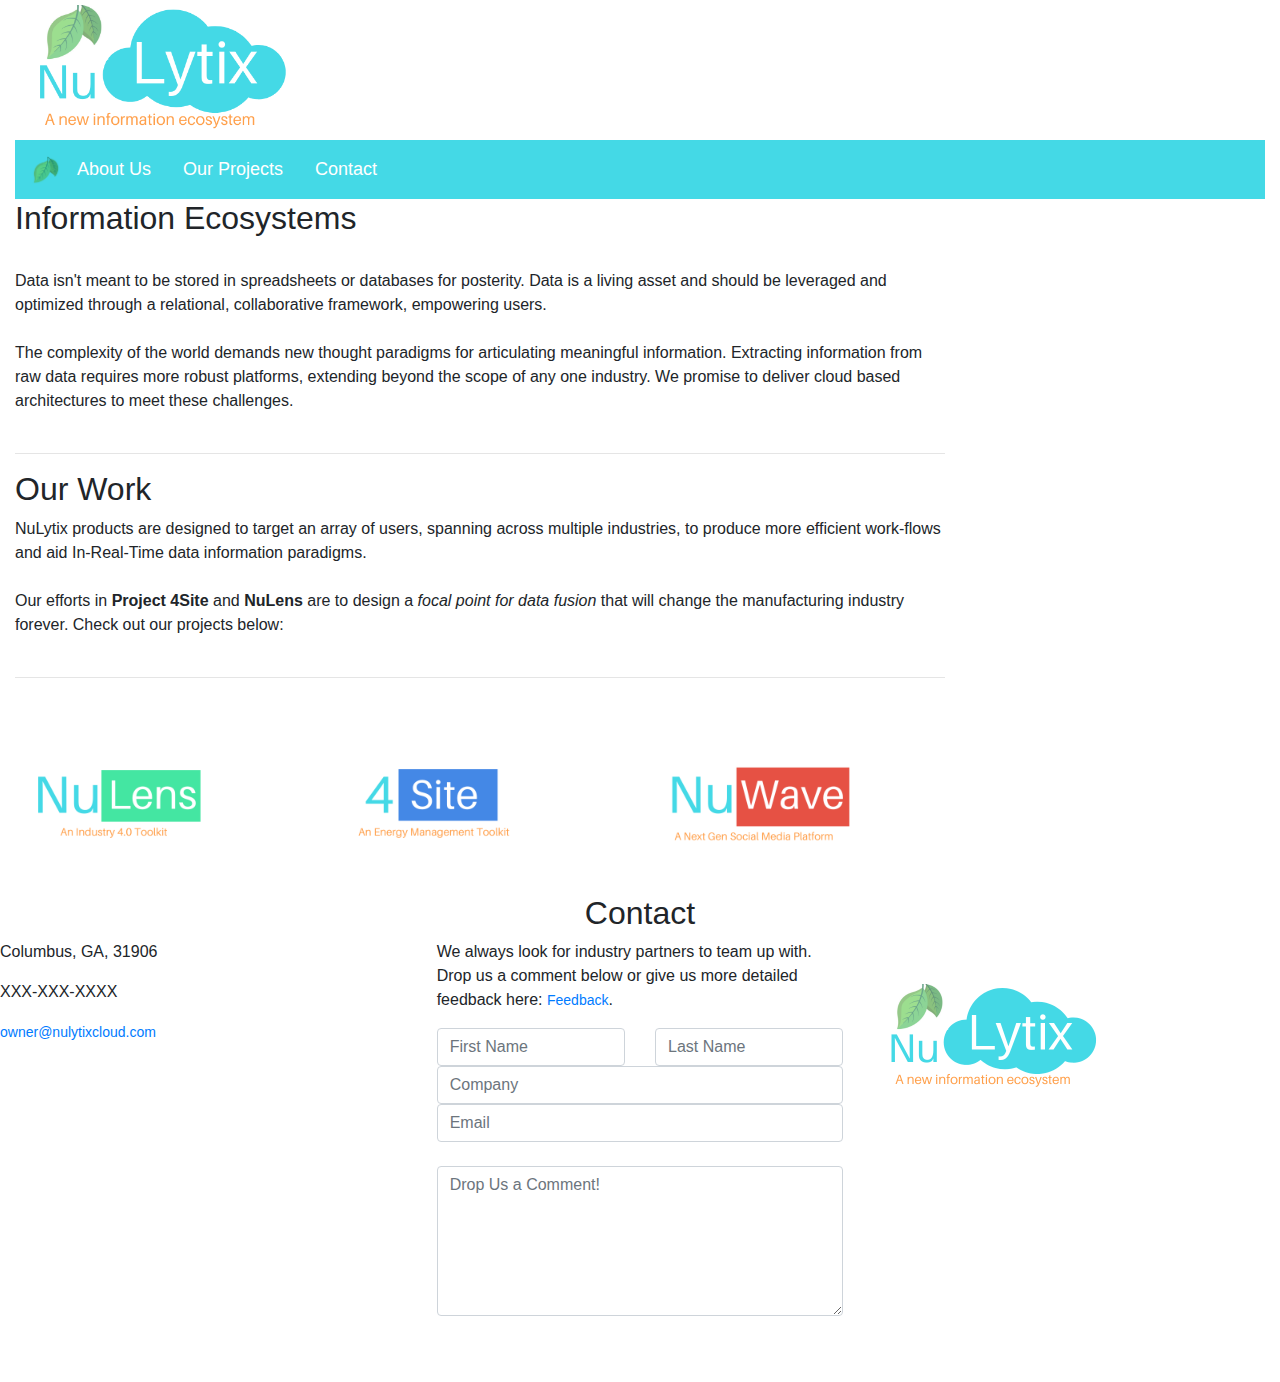
<file: index.html>
<!-- NuLytix Home Page-->
<!-- This one's for you, Dr. E. Rest In Peace, Feb. 10, 2021. You were my mentor and showed me how much I don't know, but you at least inspired me. -</3-> -->

<!DOCTYPE html>
<html lang = "en-US">

<head>
	<title >NuLytix: A New Cloud-Based Data Ecosystem is Here</title>
	<meta charset="ISO-8859-1" name="viewport" content="width=device-width, initial-scale=1">
	<link rel="icon" href="./imgs/Leaf_Lytix.png" type="image x-icon">
	<link rel="stylesheet" href="https://maxcdn.bootstrapcdn.com/bootstrap/4.5.2/css/bootstrap.min.css"/>
	<link rel="stylesheet" href="./FormatFiles/css/masterformatter.css">
	<script src="https://ajax.googleapis.com/ajax/libs/jquery/3.5.1/jquery.min.js"></script>
	<script src="https://cdnjs.cloudflare.com/ajax/libs/popper.js/1.16.0/umd/popper.min.js"></script>
	<script src="https://maxcdn.bootstrapcdn.com/bootstrap/4.5.2/js/bootstrap.min.js"></script>
	<script type="text/javascript" src="./FormatFiles/js/webtemplates.js"></script>
</head>

<header>
	<div id="top_header">
		<!-- Container -->
			<!-- Row -->
	</div>
</header>

<body>
	<div id="top_banner">
		<!-- Container -->
			<!-- Row -->
	</div>
	<div class="fluid-container">
		<div class="col-lg-1" id="#left-sideNav">
			<!-- Container -->
				<!-- Row -->
		</div>
	</div>
		
	<div class="container-fluid">
		<div class="row">
			<div class="col-lg-9 content text-left">
				<h2>Information Ecosystems</h2><br>
					<p>
					 Data isn't meant to be stored in spreadsheets or databases for posterity.
					 Data is a living asset and should be leveraged and optimized through a relational,
					 collaborative framework, empowering users.<br><br>
					 
					 The complexity of the world demands new thought paradigms for articulating meaningful information.
					 Extracting information from raw data requires more robust platforms, extending beyond the scope of 
					 any one industry. We promise to deliver cloud based architectures to meet these challenges.<br><br>
					</p>
					
				<hr>
		
				<h2>Our Work</h2>
					<p>
						NuLytix products are designed to target an array of users, spanning across multiple industries, 
						to produce more efficient work-flows and aid In-Real-Time data information paradigms.<br><br>
						
						Our efforts in <b>Project 4Site</b> and <b>NuLens</b> are to design a <i>focal point for data fusion</i> that will 
						change the manufacturing industry forever. Check out our projects below:<br><br>
					</p>
				<hr>
				<div class="row content">
					<div class="col"><a target="_blank" href="./projects_nulens.html">
							<img alt="Learn About Project NuLens" src="./imgs/NuLens.png" width="200" height="200"></a></div>
					<div class="col"><a target="_blank" href="./projects_4site.html">
							<img alt="Learn About Project 4Site" src="./imgs/4Site.png" width="200" height="200"></a></div>
					<div class="col"><a target="_blank" href="./projects_nuwave.html">
							<img alt="Learn about Project NuWave" src="./imgs/NuWave.png" width ="200" height="200"></a></div>
				</div>
			</div>
			<hr>
			
			<div class="col-lg-2" id="#right-sideNav">
				<!-- *** TO BE REPLACED BY WORKING sidenavDefinition() METHOD *** -->
				<!-- Container -->
			</div>
		</div>
	</div>

		<!--** Start Bottom Banner Definition **-->
	<div id="bottom_banner">
	</div>
	
	<script>loadStaticContent();</script>
</body>


<footer>
</footer>

</html>
</file>
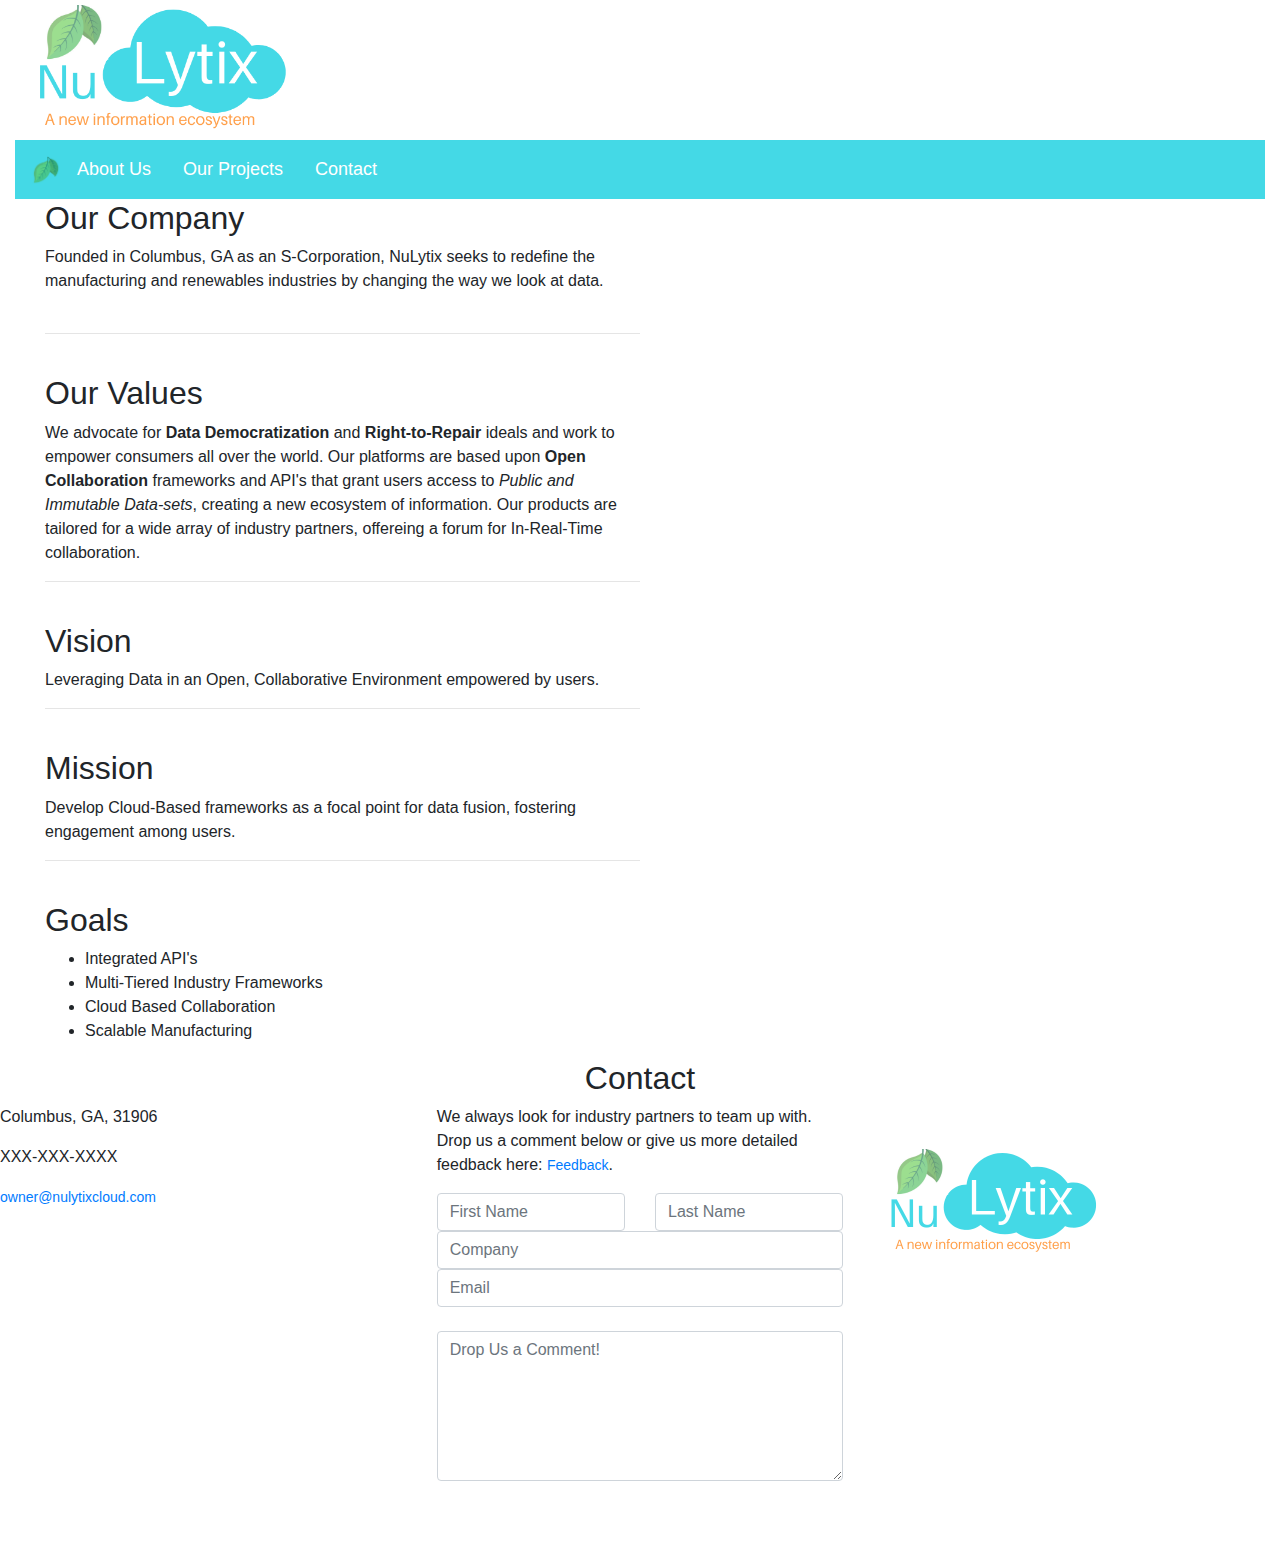
<file: about_company.html>
<!-- NuLytix About-Company Page-->

<!DOCTYPE html>
<html lang = "en-US">

<head>
	<title >NuLytix: Your New Data Ecosystem on the Cloud is Here</title>
	<meta charset="ISO-8859-1" name="viewport" content="width=device-width, initial-scale=1">
	<link rel="icon" href="./imgs/Leaf_Lytix.png" type="image x-icon">
	<link rel="stylesheet" href="https://maxcdn.bootstrapcdn.com/bootstrap/4.5.2/css/bootstrap.min.css"/>
	<link rel="stylesheet" href="./FormatFiles/css/masterformatter.css">
	<script src="https://ajax.googleapis.com/ajax/libs/jquery/3.5.1/jquery.min.js"></script>
	<script src="https://cdnjs.cloudflare.com/ajax/libs/popper.js/1.16.0/umd/popper.min.js"></script>
	<script src="https://maxcdn.bootstrapcdn.com/bootstrap/4.5.2/js/bootstrap.min.js"></script>
	<script type="text/javascript" src="./FormatFiles/js/webtemplates.js"></script>
</head>

<header>
	<div id="top_header">
		<!-- Container -->
			<!-- Row -->
	</div>
</header>

<body>
	<div id="top_banner">
		<!-- Container -->
			<!-- Row -->
	</div>
	
	<div id="#left-sideNav">
		<!-- Container -->
			<!-- Row -->
	</div>

	<div class="container-fluid">
		<div class="row">
			<!-- *** TO BE REPLACED BY WORKING sidenavDefinition() METHOD *** -->
			<div class="text-center content">
				<div class="col-md-1 content sidenav">
				</div>
			</div>
				
			<div class="col content left-text;">
				<h2>Our Company</h2>
					<p>
						Founded in Columbus, GA as an S-Corporation, NuLytix seeks to redefine the manufacturing and renewables industries
						by changing the way we look at data.<br><br>
					</p>
				<hr><br>
				
				<h2>Our Values</h2>
					<p>
						We  advocate for <b>Data Democratization</b> and <b>Right-to-Repair</b> ideals and work to empower consumers all over the world. Our
						platforms are based upon <b>Open Collaboration</b> frameworks and API's that grant users access to <i>Public and Immutable Data-sets</i>, 
						creating a new ecosystem of information.
							
						Our products are tailored for a wide array of industry partners, offereing a forum for In-Real-Time collaboration.
					</p>
				<hr><br>
				
				<h2>Vision</h2>
					<p>
						Leveraging Data in an Open, Collaborative Environment empowered by users.	
					</p>
				<hr><br>
				
				<h2>Mission</h2>
					<p>
						Develop Cloud-Based frameworks as a focal point for data fusion, fostering engagement among users.
					</p>	
				<hr><br>
				
				<h2>Goals</h2>
					<ul>
						<li>Integrated API's</li>
						<li>Multi-Tiered Industry Frameworks</li>
						<li>Cloud Based Collaboration</li>
						<li>Scalable Manufacturing</li>
					</ul>
			
			</div>
			
			<div class="col" id="#right-sideNav">
				<!-- Container -->
			</div>
		</div>
	</div>

	<div id="bottom_banner">
		<!-- Container -->
		<!-- Row -->
	</div>
	
	<script>loadStaticContent();</script>
</body>

<footer>
</footer>

</html>
</file>
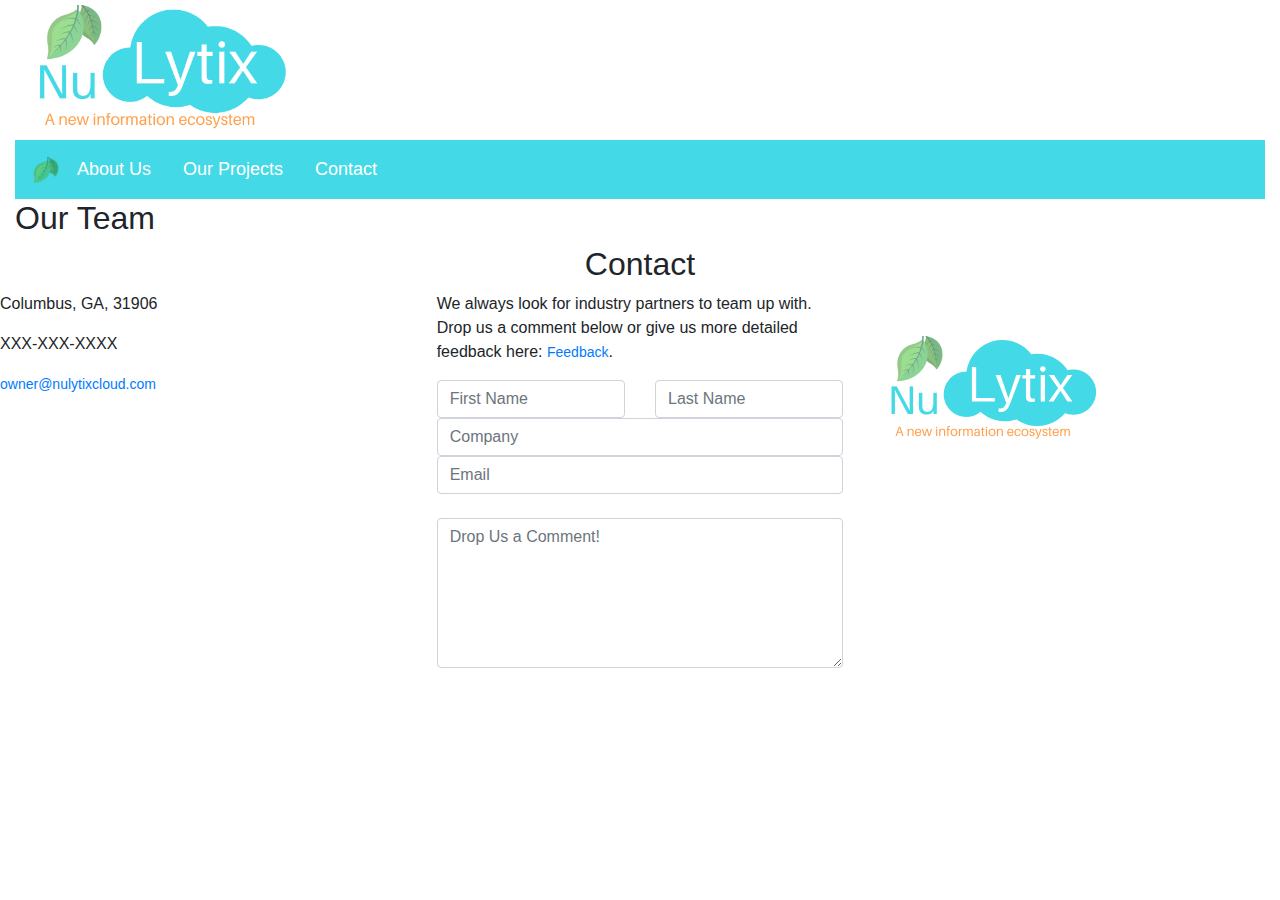
<file: about_progress.html>
<!-- NuLytix Timeblogger and Progress Map -->

<!DOCTYPE html>
<html lang = "en-US">

<head>
	<title >NuLytix: Your New Data Ecosystem on the Cloud is Here</title>
	<meta charset="ISO-8859-1" name="viewport" content="width=device-width, initial-scale=1">
	<link rel="icon" href="./imgs/Leaf_Lytix.png" type="image x-icon">
	<link rel="stylesheet" href="https://maxcdn.bootstrapcdn.com/bootstrap/4.5.2/css/bootstrap.min.css"/>
	<link rel="stylesheet" href="./FormatFiles/css/masterformatter.css">
	<script src="https://ajax.googleapis.com/ajax/libs/jquery/3.5.1/jquery.min.js"></script>
	<script src="https://cdnjs.cloudflare.com/ajax/libs/popper.js/1.16.0/umd/popper.min.js"></script>
	<script src="https://maxcdn.bootstrapcdn.com/bootstrap/4.5.2/js/bootstrap.min.js"></script>
	<script type="text/javascript" src="./FormatFiles/js/webtemplates.js"></script>
</head>

<header>
	<div id="top_header">
		<!-- Container -->
			<!-- Row -->
	</div>
</header>

<body>
	<div id="top_banner">
		<!-- Container -->
			<!-- Row -->
	</div>

	<div id="#left-sideNav">
		<!-- Container -->
			<!-- Row -->
	</div>
		
	<div class="container-fluid">
		<div class="row">
			<div class="col text-left content;">
				<h2>Our Team</h2>
					<!-- Start Here -->
					
			</div>
			
			<div class="col" id="right-sideNav">
				
			</div>
		</div>
	</div>
	
	<div id="bottom_banner">
	</div>
	
	<script>loadStaticContent();</script>
</body>

<footer>
</footer>

</html>
</file>
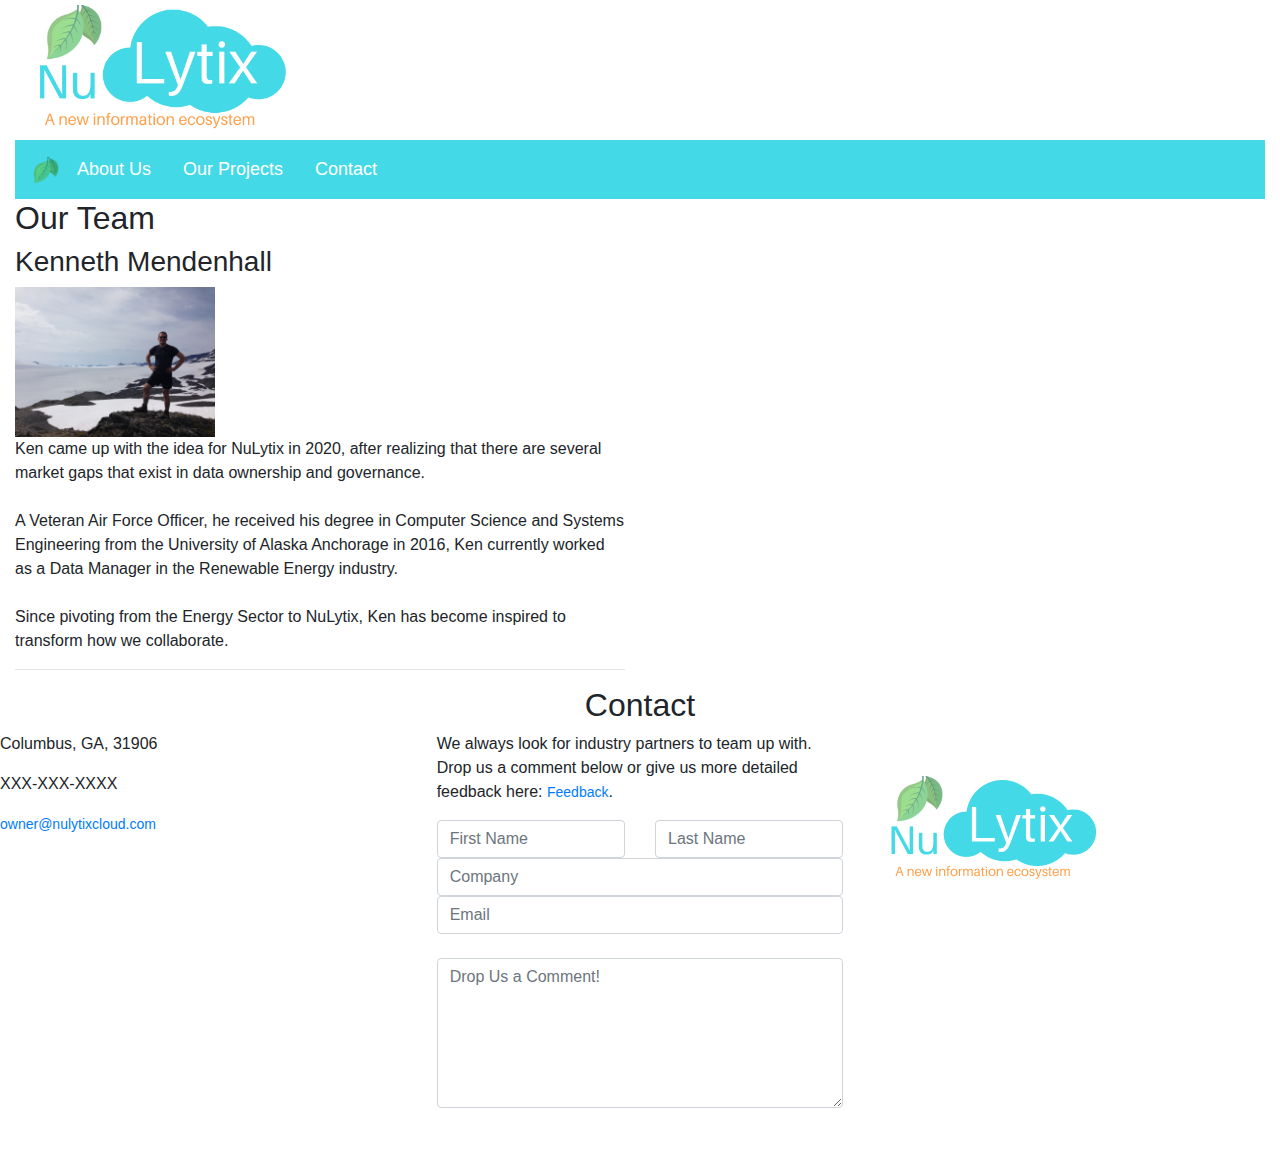
<file: about_team.html>
<!-- NuLytix About-Team Page -->

<!DOCTYPE html>
<html lang = "en-US">

<head>
	<title >NuLytix: Your New Data Ecosystem on the Cloud is Here</title>
	<meta charset="ISO-8859-1" name="viewport" content="width=device-width, initial-scale=1">
	<link rel="icon" href="./imgs/Leaf_Lytix.png" type="image x-icon">
	<link rel="stylesheet" href="https://maxcdn.bootstrapcdn.com/bootstrap/4.5.2/css/bootstrap.min.css"/>
	<link rel="stylesheet" href="./FormatFiles/css/masterformatter.css">
	<script src="https://ajax.googleapis.com/ajax/libs/jquery/3.5.1/jquery.min.js"></script>
	<script src="https://cdnjs.cloudflare.com/ajax/libs/popper.js/1.16.0/umd/popper.min.js"></script>
	<script src="https://maxcdn.bootstrapcdn.com/bootstrap/4.5.2/js/bootstrap.min.js"></script>
	<script type="text/javascript" src="./FormatFiles/js/webtemplates.js"></script>
</head>

<header>
	<div id="top_header">
		<!-- Container -->
			<!-- Row -->
	</div>
</header>

<body>
	<div id="top_banner">
		<!-- Container -->
			<!-- Row -->
	</div>
	
	<div id="#left-sideNav">
		<!-- Container -->
			<!-- Row -->
	</div>

	<div class="container-fluid">
		<div class="row">
			<div class="col text-left content;">
				<h2>Our Team</h2>
			
				<h3>Kenneth Mendenhall</h3>
				<img alt="Ken Photo" src="./imgs/CreatorImage1.JPG" width="200">
				<br>
				<p>
					Ken came up with the idea for NuLytix in 2020, after realizing that
					there are several market gaps that exist in data ownership and governance.<br><br>
					
					A Veteran Air Force Officer, he received his degree in Computer Science 
					and Systems Engineering from the University of Alaska Anchorage in 2016, 
					Ken currently worked as a Data Manager in the Renewable Energy industry.<br><br>
					
					Since pivoting from the Energy Sector to NuLytix, Ken has become inspired to
					transform how we collaborate.
				</p>
				<hr>
			</div>
			
			<div class="col" id="#right-sideNav">
				<!-- Container -->
			</div>
		</div>
	</div>	
				
	<div id="bottom_banner">
		<!-- Container -->
		<!-- Row -->
	</div>
		
	<script>loadStaticContent();</script>
</body>
</html>
</file>
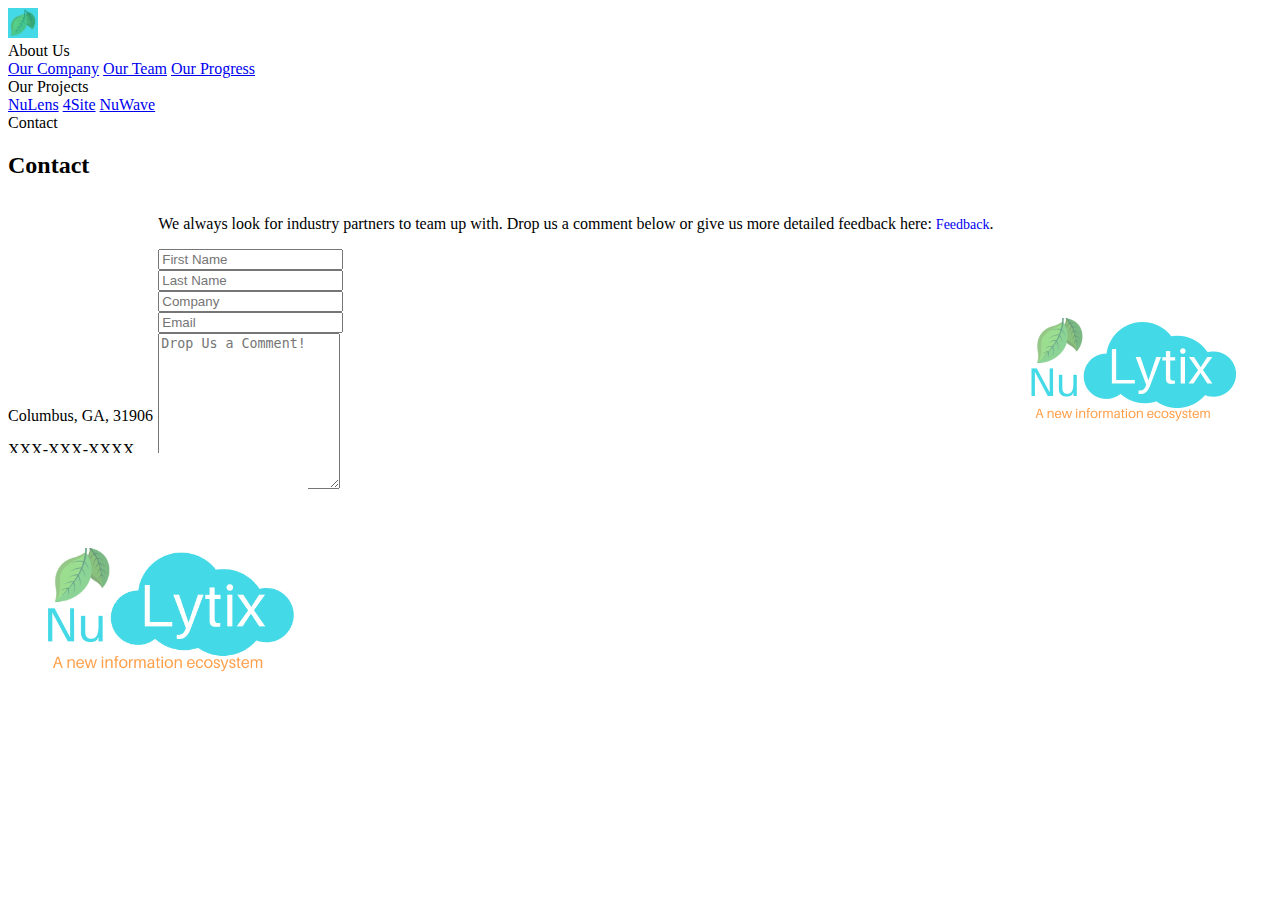
<file: htmltemplates.html>
<!DOCTYPE html>
<html>
<head>
<meta charset="ISO-8859-1">
<title>HTML Template Artifacts</title>
</head>
	<body>
		<div id="top-banner">
			<div class="container-fluid">
				<div class="row">
					<div class="col">
						<nav class="navbar nav-pills navbar-expand-sm brand-backColor">
							<a target="_self" href="./index.html">
								<img alt="Home" class="brand-backColor image-thumbnail" src="./imgs/Leaf_Lytix.png" height="30" width="30" style=></a>
								
								<div class="nav-item dropdown nav-pills">
									<a class="nav-link" data-toggle="dropdown" id="nav_about_page">
											About Us</a>
							        <div class="dropdown-menu">
							          <a class="dropdown-item" href="./about_company.html" id="about_company_page">Our Company</a>
							          <a class="dropdown-item" href="./about_team.html" id="about_team_page">Our Team</a>
							          <a class="dropdown-item" href="./about_progress.html" id="about_progress_page">Our Progress</a>
							        </div>
								</div>
								
								<div class="nav-item dropdown">
									<a class="nav-link" data-toggle="dropdown" id="nav_proj_page">
										Our Projects</a>
								        <div class="dropdown-menu">
								          <a class="dropdown-item pills" href="./projects_nulens.html" id="nulens_page">NuLens</a>
								          <a class="dropdown-item pills" href="./projects_4site.html" id="site_page">4Site</a>
								          <a class="dropdown-item pills" href="./projects_nuwave.html" id="nuwave_page">NuWave</a>
								        </div>
								</div>
								
								<div class="nav-item">
									<a class="nav-link" id="nav_contact_page">
										Contact</a>
								</div>
						</nav>
					</div>
					
				</div>
			</div>
		</div>
	
	<div  id="bottom-banner">
		<div class="container-fluid">
			<div class="row">
				<h2 class="col text-center">Contact</h2>
					<div class="row">
						<div class="col" style="display:inline-block;">
							<p><span class="glyphicon glyphicon-map-marker" style=""></span>	Columbus, GA, 31906</p>
							<p><span class="glyphicon glyphicon-phone" style="">XXX-XXX-XXXX</span></p>
							<p><span class="glyphicon glyphicon-envelope"></span>	
								<a href="#" target="_blank" style="color: brand-textColor; text-decoration: none; font-size:14px;">owner@nulytixcloud.com</a></p>
						</div>
						
						<!--** Start Question Form Definition - Move to Another Page **-->
						<div class="col" style="display:inline-block; margin-bottom:50px;">
							<div class="row">
								<div class="col-md-12">
									<p>
										We always look for industry partners to team up with. Drop us a comment below
										or give us more detailed feedback here: 
										<a href="#" target="_blank" style="color: brand-textColor; text-decoration: none; font-size: 14px;">Feedback</a>.
									</p>
								</div>
							</div>
						
							<div class="row">
								<div class="col">
									<input class="form-control" id="genericClass firstNameField" name="firstNameField" placeholder="First Name" type="text" required>
								</div>
								<div class="col">
									<input class="form-control" id="genericClass lastNameField" name="lastNameField" placeholder="Last Name" type="text" required>
								</div>
							</div>
			
							<div class="row">
								<div class="col">
									<input class="form-control" id="genericClass companyNameField" name="companyNameField" placeholder="Company" type="text" required>
								</div>
							</div>
								
							<div class="row">
								<div class="col">
								<input class="form-control" id="genericClass emailField" name="emailField" placeholder="Email" type="email" required>
								</div>
							</div>
						
							<div class="row">
								<div class="col form-group">
										<label for="commentField"></label>
										<textarea class="form-control" id="genericClass commentField" name="commentField" placeholder="Drop Us a Comment!" style="height:150px;"></textarea>
								</div>
							</div>
						</div>	
						<!--** End Question Form Definition** -->
							
						<div class="col" style="display:inline-block;">
							<div class="row">
									<img src="./imgs/NuLytix.png" alt="NuLytix Logo" width="250" height="250" style="margin-top:-35px">
							</div>
						</div>
					</div>
				</div>
			</div>
		</div>
		
		<div id="top-header">
			<div class="row">
				<div class="col-md-12">
					<img src="./imgs/NuLytix.png" alt="NuLytix Logo" width="300" height="300" style="margin-top:-90px; margin-bottom:-70px; justify-content:right;">
				</div>
			</div>
		</div>
	</body>
</html>


<!-- This one's for you, Dr. E. Rest In Peace, Feb. 10, 2021. -</3-> -->
</file>
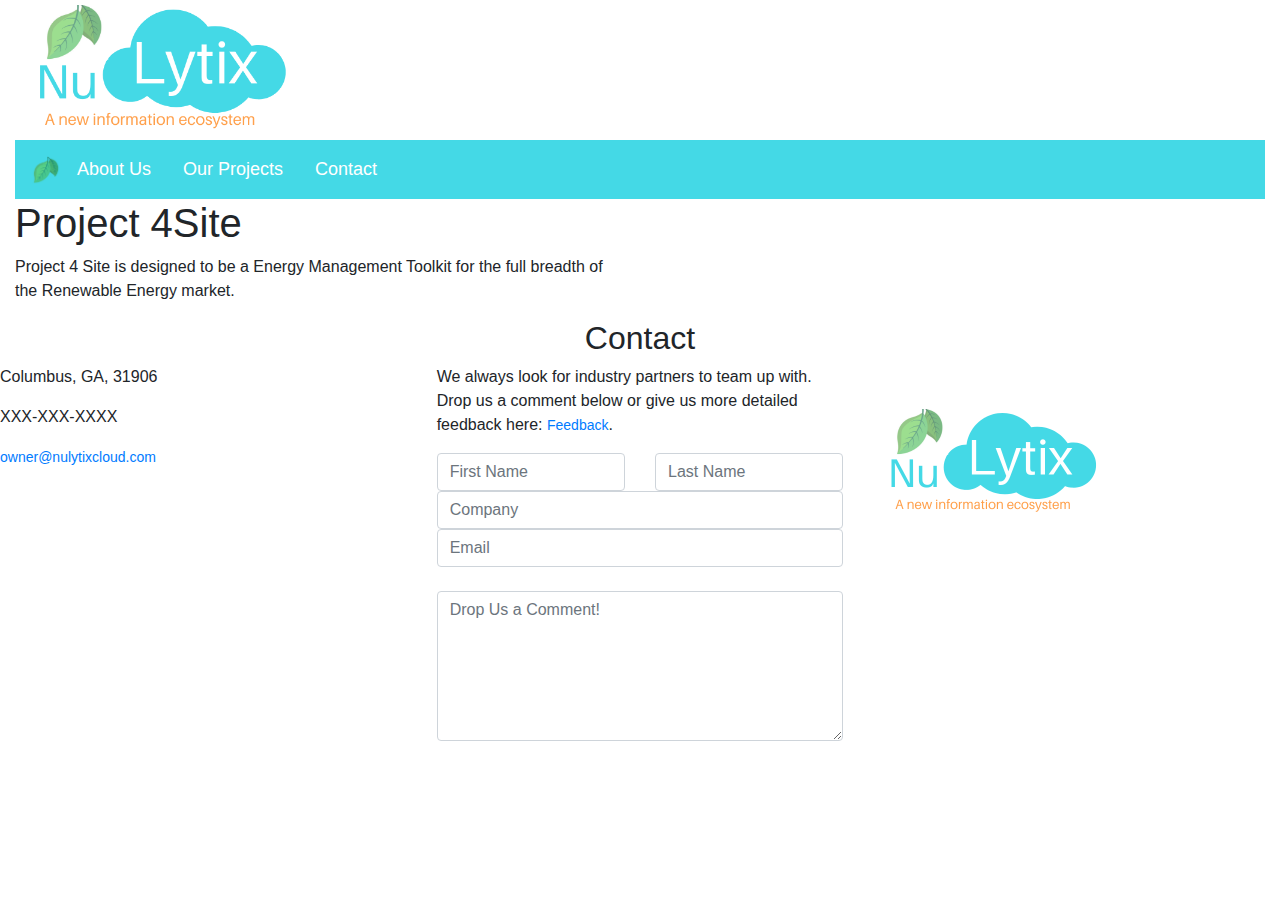
<file: projects_4site.html>
<!-- NuLytix 4Site-Page  >Project 4Site: A Cloud Toolkit for the Renewable Energy Industry  -->

<!DOCTYPE html>
<html lang = "en-US">

<head>
	<title >NuLytix: Your New Data Ecosystem on the Cloud is Here</title>
	<meta charset="ISO-8859-1" name="viewport" content="width=device-width, initial-scale=1">
	<link rel="icon" href="./imgs/Leaf_Lytix.png" type="image x-icon">
	<link rel="stylesheet" href="https://maxcdn.bootstrapcdn.com/bootstrap/4.5.2/css/bootstrap.min.css"/>
	<link rel="stylesheet" href="./FormatFiles/css/masterformatter.css">
	<script src="https://ajax.googleapis.com/ajax/libs/jquery/3.5.1/jquery.min.js"></script>
	<script src="https://cdnjs.cloudflare.com/ajax/libs/popper.js/1.16.0/umd/popper.min.js"></script>
	<script src="https://maxcdn.bootstrapcdn.com/bootstrap/4.5.2/js/bootstrap.min.js"></script>
	<script type="text/javascript" src="./FormatFiles/js/webtemplates.js"></script>
</head>

<header>
	<div id="top_header">
		<!-- Container -->
			<!-- Row -->
	</div>
</header>

<body>
	<div id="top_banner">
		<!-- Container -->
			<!-- Row -->
	</div>

	<div id="#left-sideNav">
		<!-- Container -->
			<!-- Row -->
	</div>
		
	<div class="container-fluid">
		<div class="row">
			<div class="col text-left content;">
				<h1>Project 4Site</h1>
				<p>
					Project 4 Site is designed to be a Energy Management Toolkit for the full breadth of the Renewable 
					Energy market.
				</p>
			</div>
			
			<div class="col" id="right-sideNav">
			</div>
		</div>
	</div>
		
	<div id="bottom_banner">
		<!-- Banner Set At Bottom -->
	</div>
	
	<script>loadStaticContent();</script>
</body>

<footer>
</footer>

</html>
</file>
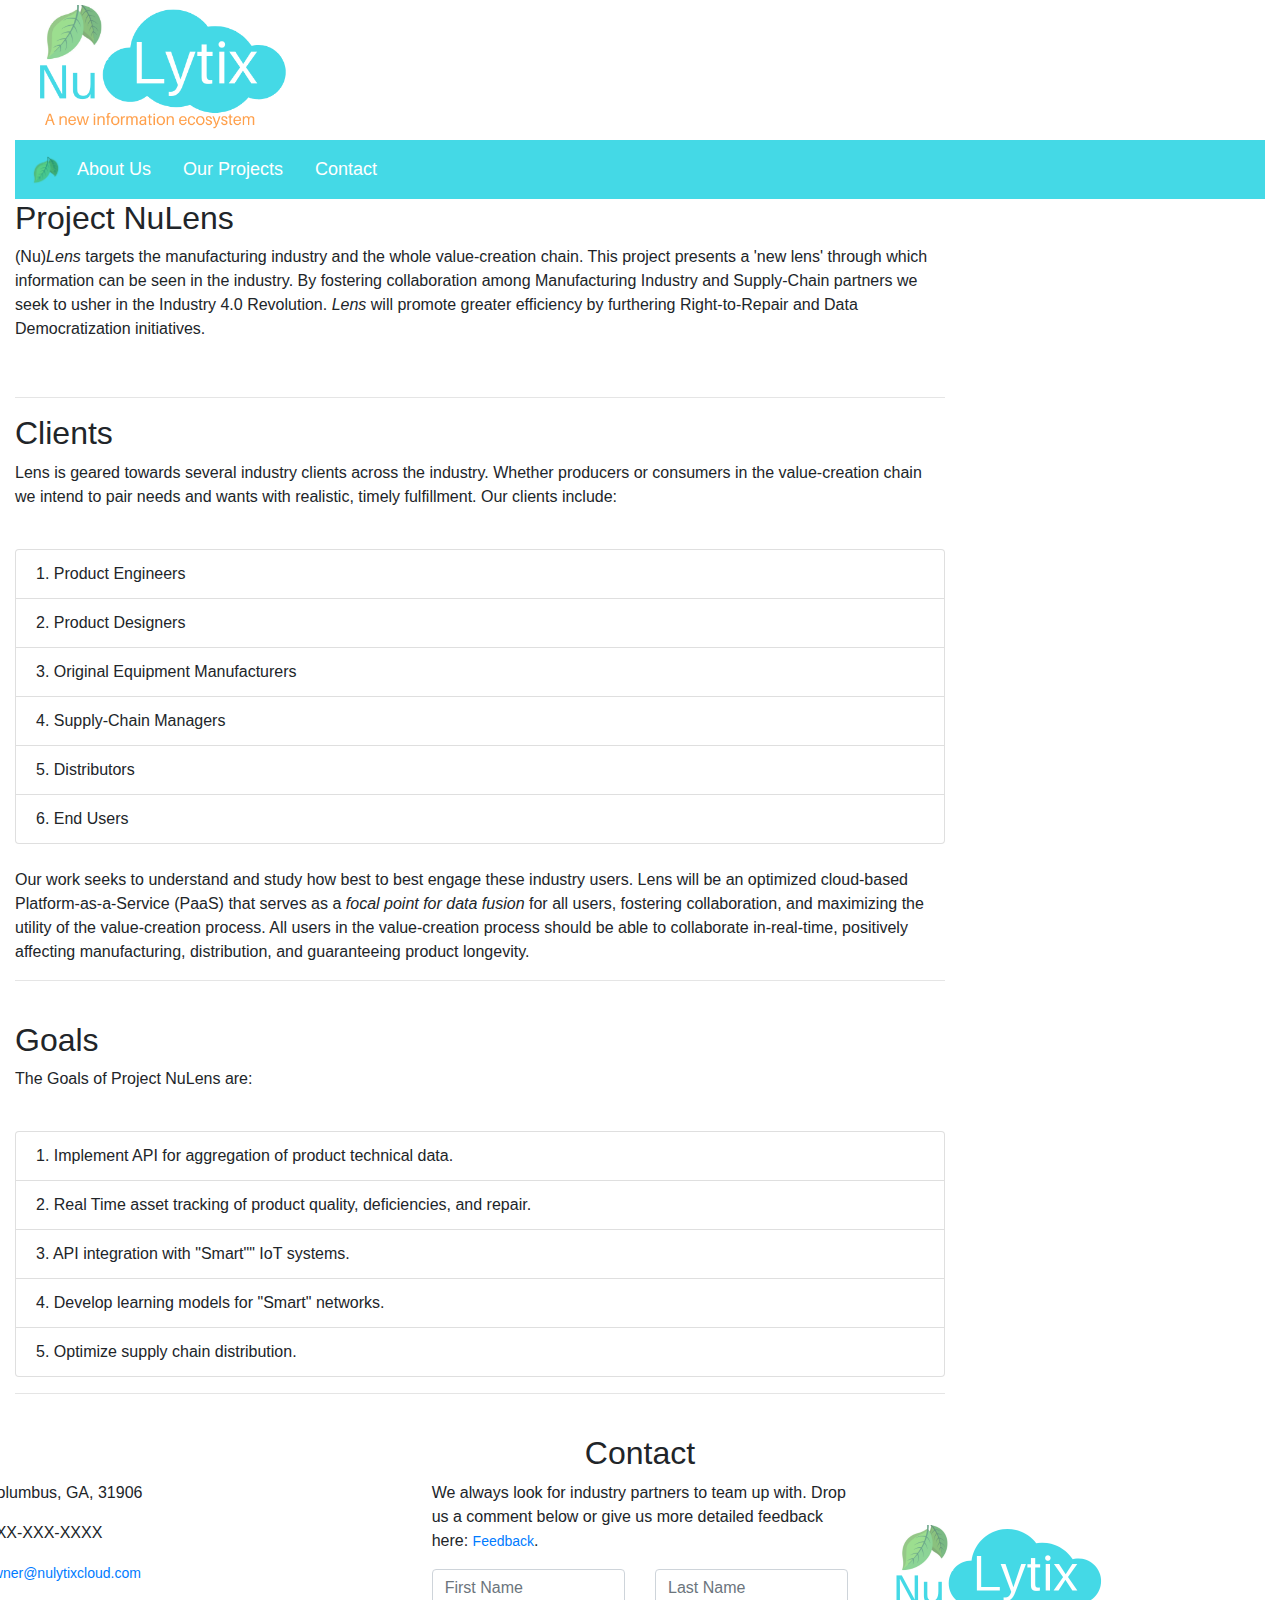
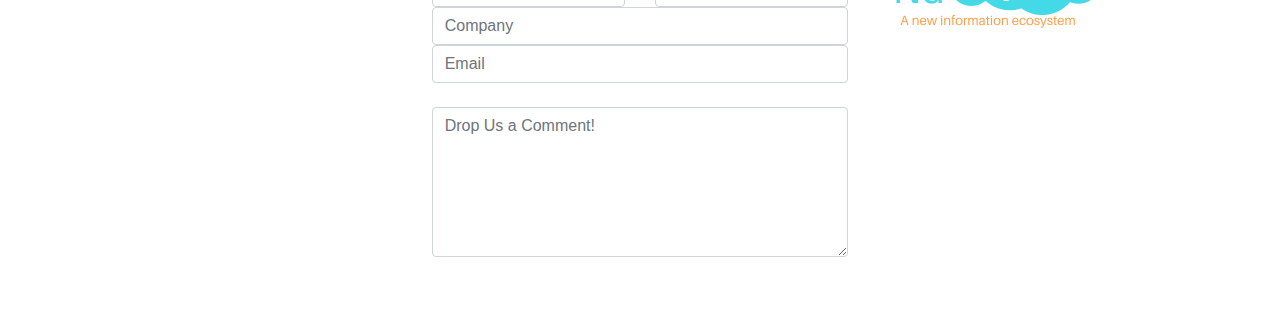
<file: projects_nulens.html>
<!-- NuLytix NuLens-Page  Project NuLens: An Industry 4.0 Toolkit for IoT-->

<!DOCTYPE html>
<html lang = "en-US">

<head>
	<title >NuLytix: Your New Data Ecosystem on the Cloud is Here</title>
	<meta charset="ISO-8859-1" name="viewport" content="width=device-width, initial-scale=1">
	<link rel="icon" href="./imgs/Leaf_Lytix.png" type="image x-icon">
	<link rel="stylesheet" href="https://maxcdn.bootstrapcdn.com/bootstrap/4.5.2/css/bootstrap.min.css"/>
	<link rel="stylesheet" href="./FormatFiles/css/masterformatter.css">
	<script src="https://ajax.googleapis.com/ajax/libs/jquery/3.5.1/jquery.min.js"></script>
	<script src="https://cdnjs.cloudflare.com/ajax/libs/popper.js/1.16.0/umd/popper.min.js"></script>
	<script src="https://maxcdn.bootstrapcdn.com/bootstrap/4.5.2/js/bootstrap.min.js"></script>
	<script type="text/javascript" src="./FormatFiles/js/webtemplates.js"></script>
</head>

<header>
	<div id="top_header">
		<!-- Container -->
			<!-- Row -->
	</div>
</header>

<body>
	<div id="top_banner">
		<!-- Container -->
			<!-- Row -->
	</div>

	<div id="#left-sideNav">
		<!-- Container -->
			<!-- Row -->
	</div>
	
	<div class="container-fluid">
		<div class="row">
			<div class="col text-left content;">
				<h2>Project NuLens</h2>
					<p>
						(Nu)<i>Lens</i> targets the manufacturing industry and the whole value-creation chain.
						This project presents a 'new lens' through which information can be seen in the industry. 
						By fostering collaboration among Manufacturing Industry and Supply-Chain partners we seek 
						to usher in the Industry 4.0 Revolution. <i>Lens</i> will promote greater efficiency by 
						furthering Right-to-Repair and Data Democratization initiatives.
						
					</p>
					<br><hr>
				
				<h2>Clients</h2>
					<p>
						Lens is geared towards several industry clients across the industry. Whether producers 
						or consumers in the value-creation chain we intend to pair needs and wants with realistic, timely
						fulfillment. Our clients include:
					</p><br>
					
					<ul class="list-group">
						<li class="list-group-item">1. Product Engineers</li>
						<li class="list-group-item">2. Product Designers</li>
						<li class="list-group-item">3. Original Equipment Manufacturers</li>
						<li class="list-group-item">4. Supply-Chain Managers</li>
						<li class="list-group-item">5. Distributors</li>
						<li class="list-group-item">6. End Users</li>
					</ul><br>
					
					<p>
						Our work seeks to understand and study how best to best engage these industry users. 
						Lens will be an optimized cloud-based Platform-as-a-Service (PaaS) that serves as a 
						<i>focal point for data fusion</i> for all users, fostering collaboration, and maximizing 
						the utility of the value-creation process. All users in the value-creation process should 
						be able to collaborate in-real-time, positively affecting manufacturing, distribution, and 
						guaranteeing product longevity.
					</p>
					<hr><br>

				<h2>Goals</h2>
					<p>
					The Goals of Project NuLens are:
					</p><br>
					
					<ul class="list-group">
						<li class="list-group-item">1. Implement API for aggregation of product technical data.</li>
						<li class="list-group-item">2. Real Time asset tracking of product quality, deficiencies, and repair.</li>
						<li class="list-group-item">3. API integration with "Smart"" IoT systems.</li>
						<li class="list-group-item">4. Develop learning models for "Smart" networks.</li>
						<li class="list-group-item">5. Optimize supply chain distribution.</li>
					</ul>
					<hr><br>
			</div>
			
			<div class="col-md-3 sidenav text-center content">
			</div>
		</div>
	</div>
		
	<div class="row" id="bottom_banner">
		<!-- Banner Set At Bottom -->
	</div>
	
	<script>loadStaticContent();</script>
</body>

<footer>
</footer>

</html>
</file>
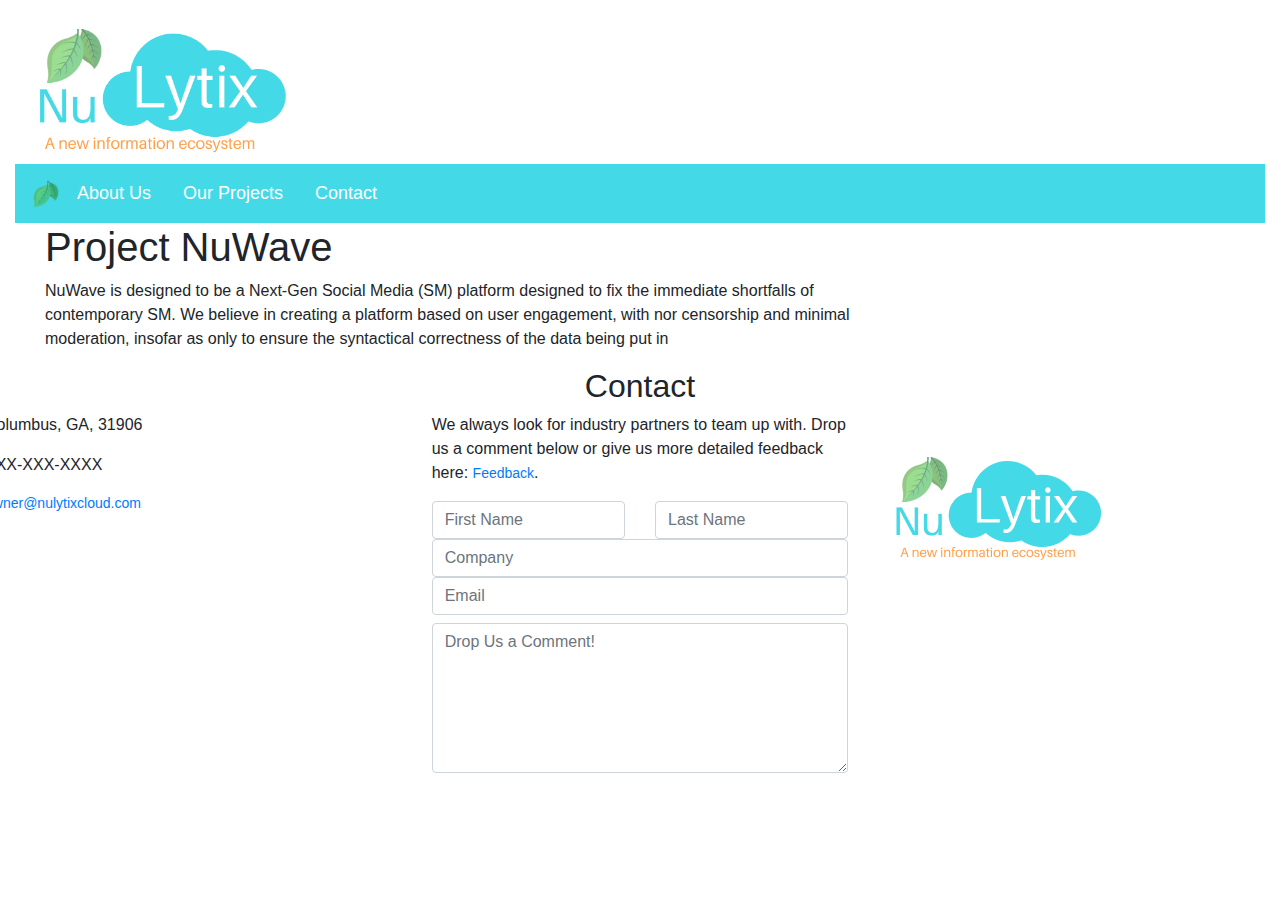
<file: projects_nuwave.html>
<!-- NuLytix NuWave-Page -->

!DOCTYPE html>
<html lang = "en-US">

<head>
	<title >NuLytix: Your New Data Ecosystem on the Cloud is Here</title>
	<meta charset="ISO-8859-1" name="viewport" content="width=device-width, initial-scale=1">
	<link rel="icon" href="./imgs/Leaf_Lytix.png" type="image x-icon">
	<link rel="stylesheet" href="https://maxcdn.bootstrapcdn.com/bootstrap/4.5.2/css/bootstrap.min.css"/>
	<link rel="stylesheet" href="./FormatFiles/css/masterformatter.css">
	<script src="https://ajax.googleapis.com/ajax/libs/jquery/3.5.1/jquery.min.js"></script>
	<script src="https://cdnjs.cloudflare.com/ajax/libs/popper.js/1.16.0/umd/popper.min.js"></script>
	<script src="https://maxcdn.bootstrapcdn.com/bootstrap/4.5.2/js/bootstrap.min.js"></script>
	<script type="text/javascript" src="./FormatFiles/js/webtemplates.js"></script>
</head>

<header>
	<div id="top_header">
		<!-- Banner Set At Bottom -->
	</div>
</header>

<body>
	<div id="top_banner">
		<!-- Banner Set At Bottom -->
	</div>
	
	
	<div class="container-fluid">
		<div class="row">
			<!-- *** TO BE REPLACED BY WORKING sidenavDefinition() METHOD *** -->
			<div class="text-center content">
				<div class="col-md-1 content sidenav">
				</div>
			</div>

			<div class="col-md-8 text-left;" style="margin:10px,10%">
				<h1>Project NuWave</h1>
					<p>
						NuWave is designed to be a Next-Gen Social Media (SM) platform designed to fix the immediate shortfalls 
						of contemporary SM.
						
						We believe in creating a platform based on user engagement, with nor censorship and minimal moderation, 
						insofar as only to ensure the syntactical correctness of the data being put in
					</p>
			</div>
		
			<div class="col-md-3 sidenav text-center content">
			</div>
		
			<div class="row" id="bottom_banner">
				<!-- Banner Set At Bottom -->
			</div>
		</div>
	</div>
	
	<script>loadStaticContent();</script>
</body>

<footer>
</footer>

</html>
</file>
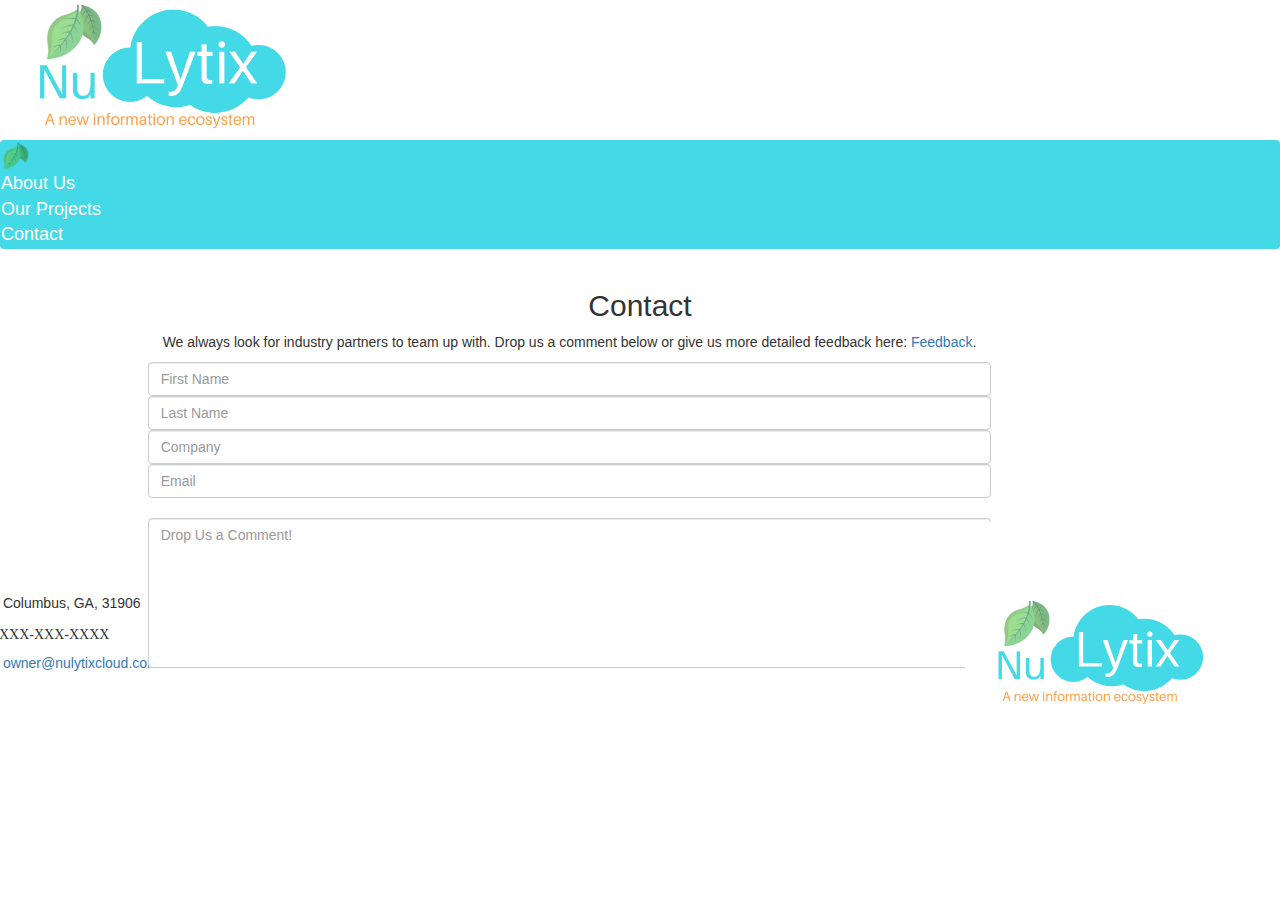
<file: Test.html>
<!-- NuLytix [Enter Abbreviated Page Title] -->

<!DOCTYPE html>
<html lang = "en-US">

<head>
	<title >[Enter Page Title]</title>
	<meta charset="ISO-8859-1" name="viewport" content="width=device-width, initial-scale=1">
	<link rel="icon" href="./imgs/Leaf_Lytix.png" type="image x-icon">
	<link rel="stylesheet" href="https://maxcdn.bootstrapcdn.com/bootstrap/3.4.1/css/bootstrap.min.css"/>
	<link rel="stylesheet" href="./FormatFiles/css/masterformatter.css">
	<script src="https://ajax.googleapis.com/ajax/libs/jquery/3.5.1/jquery.min.js"></script>
	<script src="https://maxcdn.bootstrapcdn.com/bootstrap/3.4.1/js/bootstrap.min.js"></script>
	<script type="text/javascript" src="./FormatFiles/js/webtemplates.js"></script>
</head>

<header>
	<div id="top_header">
		<!-- Container -->
			<!-- Row -->
	</div>
</header>

<body>
	<div id="top_banner">
		<!-- Container -->
			<!-- Row -->
	</div>

	<div id="#left-sideNav">
		<!-- Container -->
			<!-- Row -->
	</div>
		
	<div class="container-fluid">
		<div class="row">

			<!-- Start Here -->
			
			
			
			<div id="right-sideNav">
			</div>
		</div>
	</div>
	
	<div id="bottom_banner">
	</div>
	
	<script>loadStaticContent();</script>
</body>

<footer>
</footer>

</html>
</file>
<file: FormatFiles/css/masterformatter.css>
@charset "ISO-8859-1";

/**Start Brand Specific Formatting**/

.brand-font{
	font-style:normal;
	font-family:aileron, sans-serif;
	font-weight:300;}
	
.brand-backColor{
	background-color: #44D9E6;}
	
.brand-textColor{
	color:#44D9E6;}

.sticky {
  position: fixed;
  top: 0;
  width: 100%;}

.sticky + .content {
  padding: pt-3;}
  
#nav_proj_page:hover{
	color:dimgray;
	cursor: default;}

#nav_about_page:hover{
	color:dimgray;
	cursor: default;
}

#nav_contact_page:hover{
	color:dimgray;
	cursor: default;
}

#nav_proj_page, #nav_about_page, #nav_contact_page{
	color:white;
	border: none;
	font-family: aileron, sans-serif;
	font-style: normal;
	font-weight: 300%;
	font-size: 18px;}

#about_company_page:hover{
	background-color: #44D9E6;
	color: white;
	border-radius: 5px;}
	
#about_team_page:hover{
	background-color: #44D9E6;
	color: white;
	border-radius: 5px;}
	
#about_progress_page:hover{
	background-color: #44D9E6;
	color: white;
	border-radius: 5px;}

#nulens_page:hover{
	background-color: #44E6A2;
	color: white;
	border-radius: 5px;}

#site_page:hover{
	background-color: #4488E6;
	color: white;
	border-radius: 5px;}

#nuwave_page:hover{
	background-color: #E65144;
	color: white;
	border-radius: 5px;}


.nav-label{
	color:white;
	background-color:#44D9E6;
	display: inline-block;}
	
.nav{
	padding:0px;
	display: inline-block;}
	
.checkmark{
  	position: absolute;
  	top: 0;
  	left: 0;
  	height: 25px;
  	width: 25px;}

.checker:hover input ~ .checkmark{
  background-color: #44D9E6;}
 
#genericClass{
	padding: padding-5px;}
 


/* Garbage that isnt working
.site-borderTheme{
	border-left-color: #4488E6;
	border-left: 5px solid;
	border-radius: 2px;}
.nulens-borderTheme{
	border-left-color: #44E6A2;
	border-left: 5px solid;
	border-radius: 2px;}

.nuwave-borderTheme{
	border-left-color: #E65144;
	border-left: 5px solid;
	border-radius: 2px;}

a:hover:not(.active){
	color:white;}
	
a:hover:.active{
	color:white;}
	
footer{
	color:#44D9E6;
	background-color:#E5E5E5;
	text-align:center;
	font-size:100%;
	padding:p-2;
	margin:0px;}
	
/**End Brand Specific Definitions**/

/*

a:hover{
	color:black;
	box-shadow: 100% 100% 5px 1px rgba(0, 140, 186, 0.5);}

a:hover:not(.active){
	color:white;}

	
img{
	border: 2px solid #ddd;
	border-radius: 2px;
	margin: 5px;
	padding: p-2;}

/**Start Standard Navbar Definitions
img:hover{
	box-shadow: 0 0 5px 1px rgba(0, 140, 186, 0.5);}

.content{
	padding: p-3;}

ul{
	list-style-type:none;
	margin:0;
	padding:0;
	vertical-align:cernter;
	display:inline-block;
	background-color:#44D9E6;
	overflow:hidden;
	top:0;
	width:100%;}
	
li{
	float:left;
	display:block;}

li a{
	font-style:normal;
	font-family:aileron, sans-serif;
	font-weight:200;
	font-size:125%;
	float:left;
	display:block;
	color:white;
	text-align:center;
	padding:p-3;
	text-decoration:none;}

	
/**End NAvbar Definitions**/
/**Start Declarations for Navbar behavior

	
/**End Declarations for Navbar Behavior**/
/**Start Declarations for Body

header{
	font-style:normal;
	font-family:aileron, sans-serif;
	font-weight:300;
	font-size:200%;
	background-color:#E5E5E5;
	text-align:right;
	padding:p-0;
	margin-bottom:75px;}

h1{
	font-style:normal;
	font-family:arial;
	font-weight:60;
	font-size:100;
	background-color:#E5E5E5;
	text-align:left;
	margin-top:10px;
	margin-left:0;
	margin-bottom:3;}

h2{
	font-style:normal;
	font-family:arial;
	font-weight:60;
	font-size:100;
	margin:0px;
  	color:#414141;}

body{
	margin:0;
	padding:p-0;}


/**End Declarations for Body**/
/**Start Non-Logo Image Definitions


/**End Standard Non-Logo Image Definitions**/
/**Start Footer Accenting

footer{
	font-style:normal;
	font-family:aileron, sans-serif;
	font-weight:400;
	color:#44D9E6;
	background-color:#E5E5E5;
	text-align:center;
	font-size:100%;
	padding:p-2;
	margin:0px;}

/**End Footer Accenting**/
</file>
